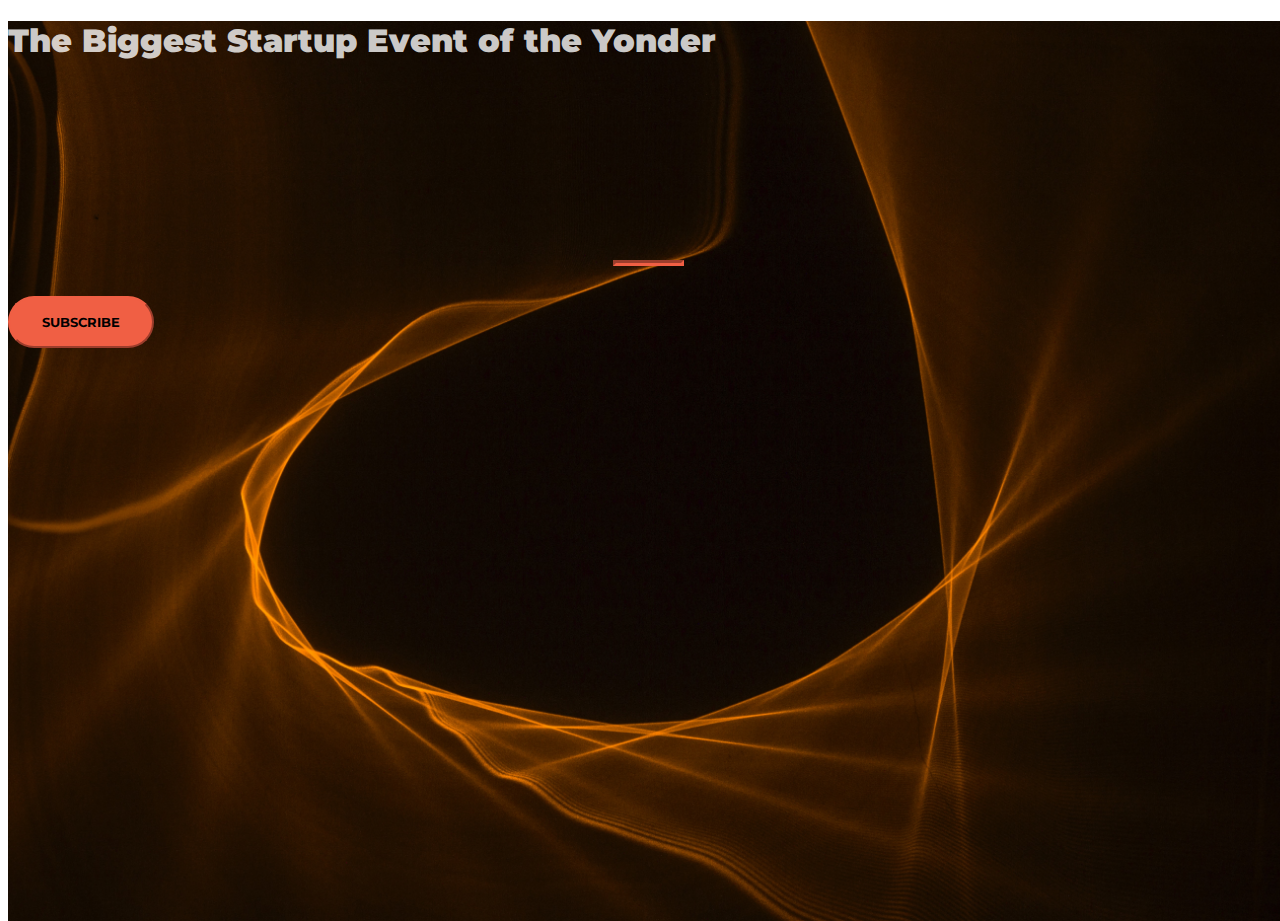
<file: index.html>
<!DOCTYPE html>
<html>
  <head>
    <title>Startup</title>

    <!-- Google Fonts -->
    <link href="https://fonts.googleapis.com/css?family=Montserrat" rel="stylesheet">

    <!-- Bootstrap CSS from a CDN. This way you don't have to include the bootstrap file yourself -->
    <link rel="stylesheet" href="https://maxcdn.bootstrapcdn.com/bootstrap/4.0.0-alpha.6/css/bootstrap.min.css" integrity="sha384-rwoIResjU2yc3z8GV/NPeZWAv56rSmLldC3R/AZzGRnGxQQKnKkoFVhFQhNUwEyJ" crossorigin="anonymous">

    <!-- My own stylesheet -->
    <link href="style.css" rel="stylesheet">
  </head>
  <body>
    <header class="startup text-center text-white d-flex">
      <div class="container my-auto">
        <div class="row">
          <div class="col-lg-12 my-auto">
            <h1 class="text-uppercase faded">
              <strong>The Biggest Startup Event of the Yonder</strong>
            </h1>
            <hr>
          </div>
          <div class="col-lg-12 my-auto">

                          <!-- Begin Mailchimp Signup Form -->
              <link href="//cdn-images.mailchimp.com/embedcode/classic-10_7.css" rel="stylesheet" type="text/css">
              <style type="text/css">
                #mc_embed_signup{clear:left; font:14px Helvetica,Arial,sans-serif; }
                /* Add your own Mailchimp form style overrides in your site stylesheet or in this style block.
                   We recommend moving this block and the preceding CSS link to the HEAD of your HTML file. */
              </style>
              <div id="mc_embed_signup">
              <form action="https://gmail.us2.list-manage.com/subscribe/post?u=f58bc01716bf22493d1f1e026&amp;id=3e0d323631" method="post" id="mc-embedded-subscribe-form" name="mc-embedded-subscribe-form" class="validate" target="_blank" novalidate>
                  <div id="mc_embed_signup_scroll">
                <!-- <h2>Subscribe</h2> -->
<!--               <div class="indicates-required"><span class="asterisk">*</span> indicates required</div>
              <div class="mc-field-group">
                <label for="mce-EMAIL">Email Address  <span class="asterisk">*</span>
              </label>
                <input type="email" value="" name="EMAIL" class="required email" id="mce-EMAIL">
              </div>
              <div class="mc-field-group">
                <label for="mce-FNAME">First Name </label>
                <input type="text" value="" name="FNAME" class="" id="mce-FNAME">
              </div>
              <div class="mc-field-group">
                <label for="mce-LNAME">Last Name </label>
                <input type="text" value="" name="LNAME" class="" id="mce-LNAME">
              </div>
              <div class="mc-field-group size1of2">
                <label for="mce-BIRTHDAY-month">Birthday </label>
                <div class="datefield">
                  <span class="subfield monthfield"><input class="birthday " type="text" pattern="[0-9]*" value="" placeholder="MM" size="2" maxlength="2" name="BIRTHDAY[month]" id="mce-BIRTHDAY-month"></span> / 
                  <span class="subfield dayfield"><input class="birthday " type="text" pattern="[0-9]*" value="" placeholder="DD" size="2" maxlength="2" name="BIRTHDAY[day]" id="mce-BIRTHDAY-day"></span> 
                  <span class="small-meta nowrap">( mm / dd )</span>
                </div> -->
              </div>  <div id="mce-responses" class="clear">
                  <div class="response" id="mce-error-response" style="display:none"></div>
                  <div class="response" id="mce-success-response" style="display:none"></div>
                </div>    <!-- real people should not fill this in and expect good things - do not remove this or risk form bot signups-->
                  <div style="position: absolute; left: -5000px;" aria-hidden="true"><input type="text" name="b_f58bc01716bf22493d1f1e026_3e0d323631" tabindex="-1" value=""></div>
                  <div class="clear"><input type="submit" value="Subscribe" name="subscribe" id="mc-embedded-subscribe" class="btn btn-primary btn-xl"></div>
                  </div>
              </form>
              </div>
              <script type='text/javascript' src='//s3.amazonaws.com/downloads.mailchimp.com/js/mc-validate.js'></script><script type='text/javascript'>(function($) {window.fnames = new Array(); window.ftypes = new Array();fnames[0]='EMAIL';ftypes[0]='email';fnames[1]='FNAME';ftypes[1]='text';fnames[2]='LNAME';ftypes[2]='text';fnames[3]='ADDRESS';ftypes[3]='address';fnames[4]='PHONE';ftypes[4]='phone';fnames[5]='BIRTHDAY';ftypes[5]='birthday';}(jQuery));var $mcj = jQuery.noConflict(true);</script>
              <!--End mc_embed_signup-->
            
            <!-- <button class="btn btn-primary btn-xl">Find Out More</button> -->
          </div>
        </div>
      </div>
    </header>

  </body>

</html>
</file>
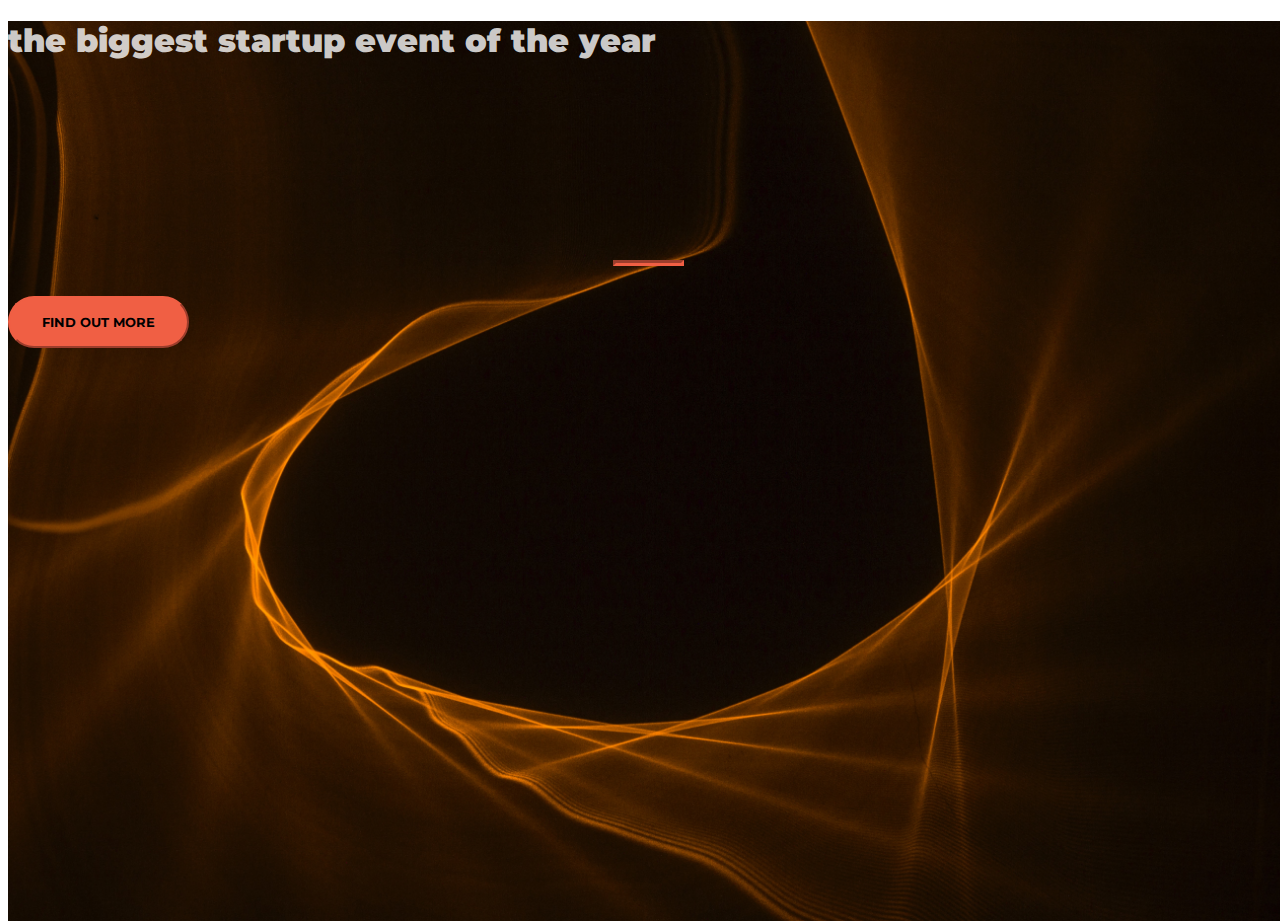
<file: index.html.html>
<!DOCTYPE html>
<html>
  <head>
    <title>Startup</title>

    <!-- Google Fonts -->
    <link href="https://fonts.googleapis.com/css?family=Montserrat" rel="stylesheet">

    <!-- Bootstrap CSS from a CDN. This way you don't have to include the bootstrap file yourself -->
    <link rel="stylesheet" href="https://maxcdn.bootstrapcdn.com/bootstrap/4.0.0-alpha.6/css/bootstrap.min.css" integrity="sha384-rwoIResjU2yc3z8GV/NPeZWAv56rSmLldC3R/AZzGRnGxQQKnKkoFVhFQhNUwEyJ" crossorigin="anonymous">

    <!-- My own stylesheet -->
    <link href="style.css" rel="stylesheet">
  </head>
  <body>
    <header class="startup text-center text-white d-flex">
      <div class="container my-auto">
        <div class="row">
          <div class="col-lg-12 my-auto">
            <h1 class="text-uppercase faded">
              <strong>the biggest startup event of the year</strong>
            </h1>
            <hr>
          </div>
          <div class="col-lg-12 my-auto">

            
            <button class="btn btn-primary btn-xl">Find Out More</button>
          </div>
        </div>
      </div>
    </header>

  </body>

</html>
</file>
<file: style.css>
body,
html {
  width: 100%;
  height: 100%; 
}

body {
  font-family: 'Montserrat', sans-serif;
}

hr {
  max-width: 65px;
  border-width: 3px;
  border-color: #F05F44; 
}

.faded {
  color: rgba(255, 255, 255, 0.8); 
}

header.startup {
  background-position: center;
  background-image: url("img8.jpg");
  background-size: cover;
  height: 100%;
}

header.startup hr {
  margin-top: 200px;
  margin-bottom: 30px; 
}

header.startup h1 {
  font-size: 2rem; 
}

.btn {
  font-weight: 700;
  text-transform: uppercase;
  border-radius: 300px;
  font-family: 'Montserrat', sans-serif;
}

.btn-xl {
  padding: 1rem 2rem; 
}

.btn-primary {
  background-color: #F05F44;
  border-color: #F05F44; }

.btn-primary:hover {
  background-color: #ee4b08;
  border-color: #ee4b08;
  border-width: 5px;
  cursor: pointer;
}
</file>
